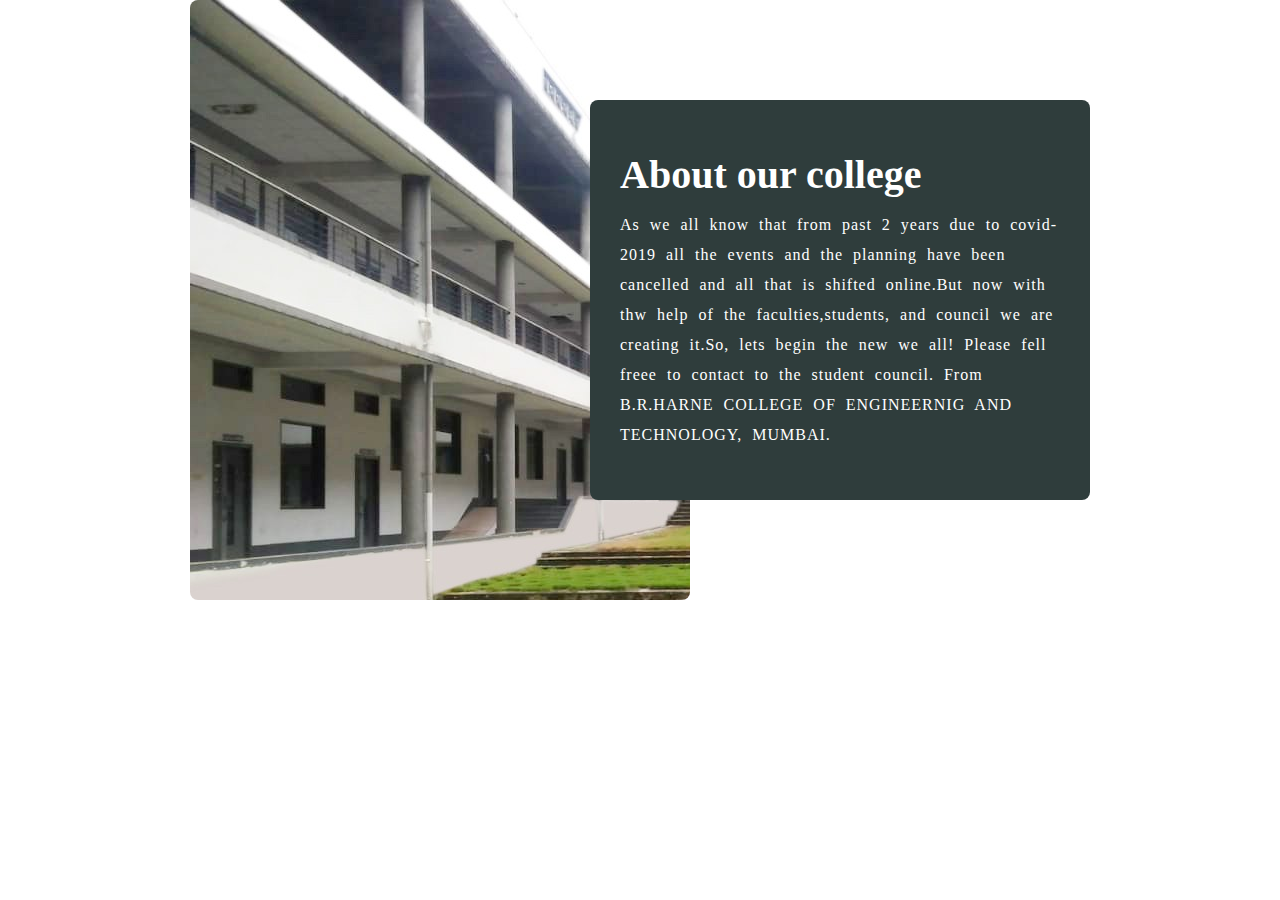
<file: referenceabout.html>
<!DOCTYPE html>
<html lang="en">
<head>
    <meta charset="UTF-8">
    <meta http-equiv="X-UA-Compatible" content="IE=edge">
    <meta name="viewport" content="width=device-width, initial-scale=1.0">
    <title>Document</title>
</head>
<body>

    <style>
        *{
            padding: 0;
            margin: 0;
            box-sizing: border-box;
        }
        html{
            font-family: 'Montserrat';
        }
        /* section{
            min-height: 100vh;
            width: 100%;
            display: flex;
            align-items: center;
            justify-content: center;
            background: #fddcc356;
        } */
        .container{
            width: 90%;
            max-width: 1000px;
            margin: 0 auto;
            display: flex;
            align-items: center;
            justify-content: center;
        }
        .left{
            width:50%;
            height: 600px;
            background-image: url(about.jpeg) ;
            background-repeat: no-repeat;
            border-radius: 8px;
            
        }
        .right{
            color: white;
            width: 50%;
            min-height: 400px;
            background-color: #2f3d3c;
            display: flex;
            align-items: center;
            justify-content: center;
            padding: 30px;
            margin-left: -100px;
            border-radius: 8px;

        }
        .right h1{
            font-size: 40px;
            padding-bottom: 12px;
        }
        .right p{
            word-spacing: 5px;
            letter-spacing: 1px;
            line-height: 30px;
        }
    </style>

    <section>
        <div class="container">
            <div class="left"></div>
            <div class="right">
                <div class="content">
                    <h1>About our college</h1>
                    <p>As we all know that from past 2 years due to covid-2019 all the events and the planning have been cancelled and all that is shifted online.But now with thw help of the faculties,students, and council we are creating it.So, lets begin the new we all! Please fell freee to contact to the student council. From B.R.HARNE COLLEGE OF ENGINEERNIG AND TECHNOLOGY, MUMBAI.</p>
                </div>
            </div>
        </div>
    </section>
</body>
</html>
</file>
